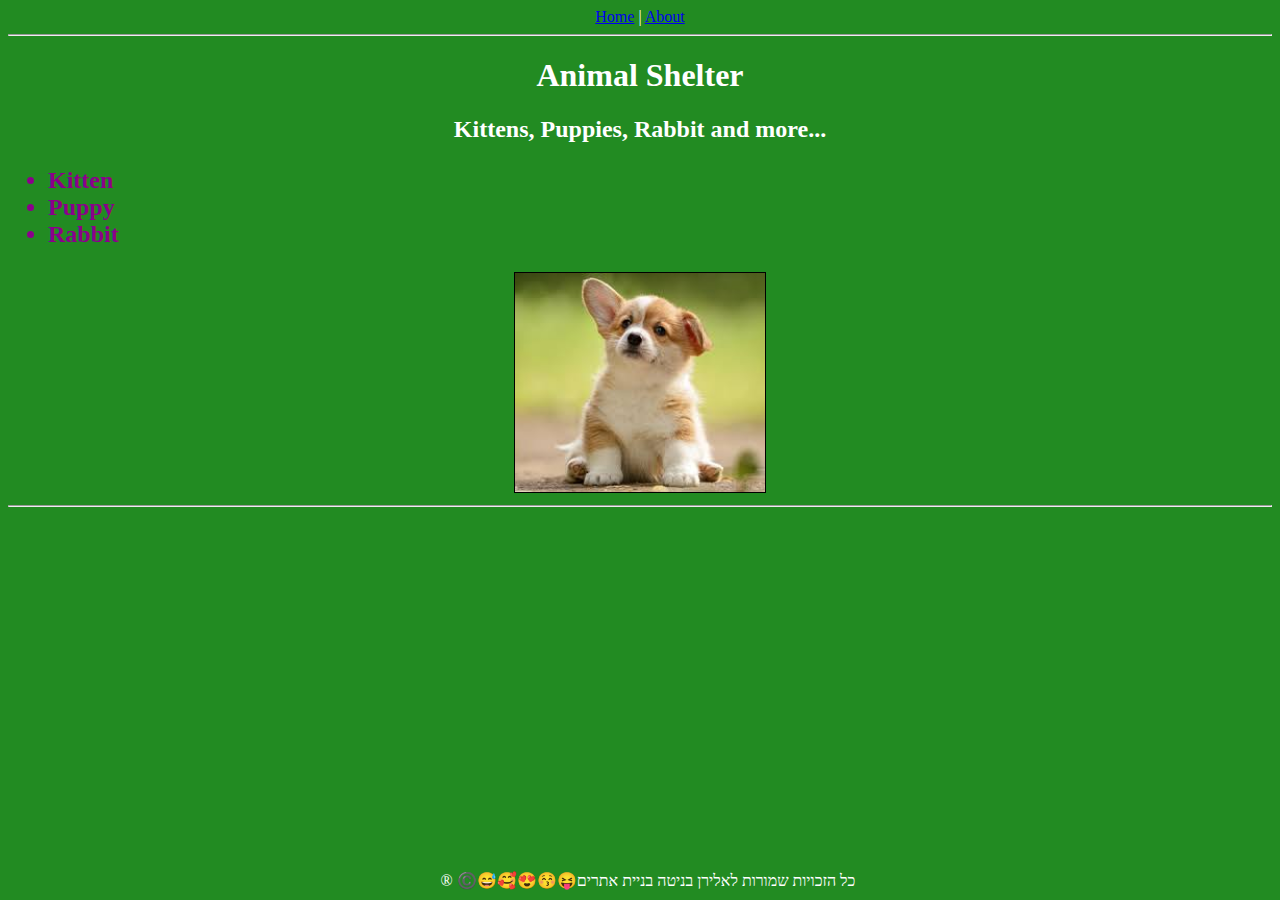
<file: index.html>
<!DOCTYPE html>
<html lang="en">

<head>
    <meta charset="UTF-8">
    <meta name="viewport" content="width=device-width, initial-scale=1.0">
    <title>Document</title>
    <link rel="stylesheet" href="style.css">
</head>

<body>

    <a href="./index.html">Home</a>
    <span> | </span>
    <a href="./about.html">About</a>
    <hr>

    <h1>Animal Shelter</h1>

    <h2>Kittens, Puppies, Rabbit and more...</h2>
    <ul>
        <li>Kitten</li>
        <li>Puppy</li>
        <li>Rabbit</li>
    </ul>

    <img class="home-image" src="./assets/images/download.jpeg">

    <hr>

    <div>

        <footer class="footer">® ©️😅🥰😍😚😝כל הזכויות שמורות לאלירן בניטה בניית אתרים</footer>
    </div>

</body>

</html>
</file>
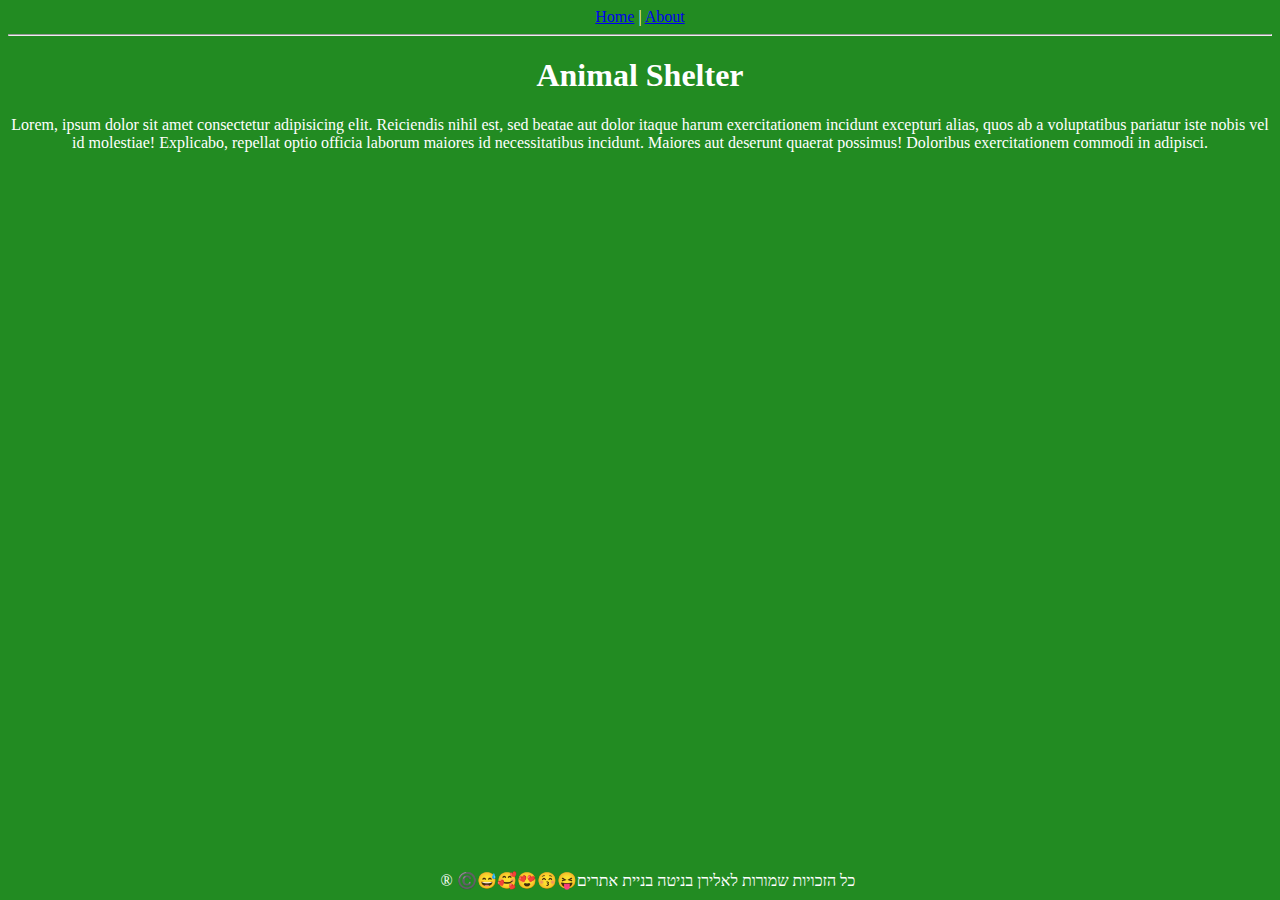
<file: about.html>
<!DOCTYPE html>
<html lang="en">

<head>
    <meta charset="UTF-8">
    <meta name="viewport" content="width=device-width, initial-scale=1.0">
    <title>Document</title>
    <link rel="stylesheet" href="style.css">
</head>

<body>

    <a href="./index.html">Home</a>
    <span> | </span>
    <a href="./about.html">About</a>
    <hr>

    <h1>Animal Shelter</h1>

    Lorem, ipsum dolor sit amet consectetur adipisicing elit. Reiciendis nihil est, sed beatae aut dolor itaque harum
    exercitationem incidunt excepturi alias, quos ab a voluptatibus pariatur iste nobis vel id molestiae! Explicabo,
    repellat optio officia laborum maiores id necessitatibus incidunt. Maiores aut deserunt quaerat possimus! Doloribus
    exercitationem commodi in adipisci.


    <div>

        <footer class="footer">® ©️😅🥰😍😚😝כל הזכויות שמורות לאלירן בניטה בניית אתרים</footer>
    </div>
</body>

</html>
</file>
<file: style.css>
body{
    background-color: forestgreen;
    color: white;
    text-align: center;
}

ul{
    color:darkmagenta;
    font-weight: bold;
    text-align: left;
    font-size: x-large;
}
.home-image {
    width: 250px;
    border: 1px solid black;
}

.footer{
    
    position: absolute;
    bottom: 10px;
    width: 100%;/* text-align: end , center; */
}
</file>
